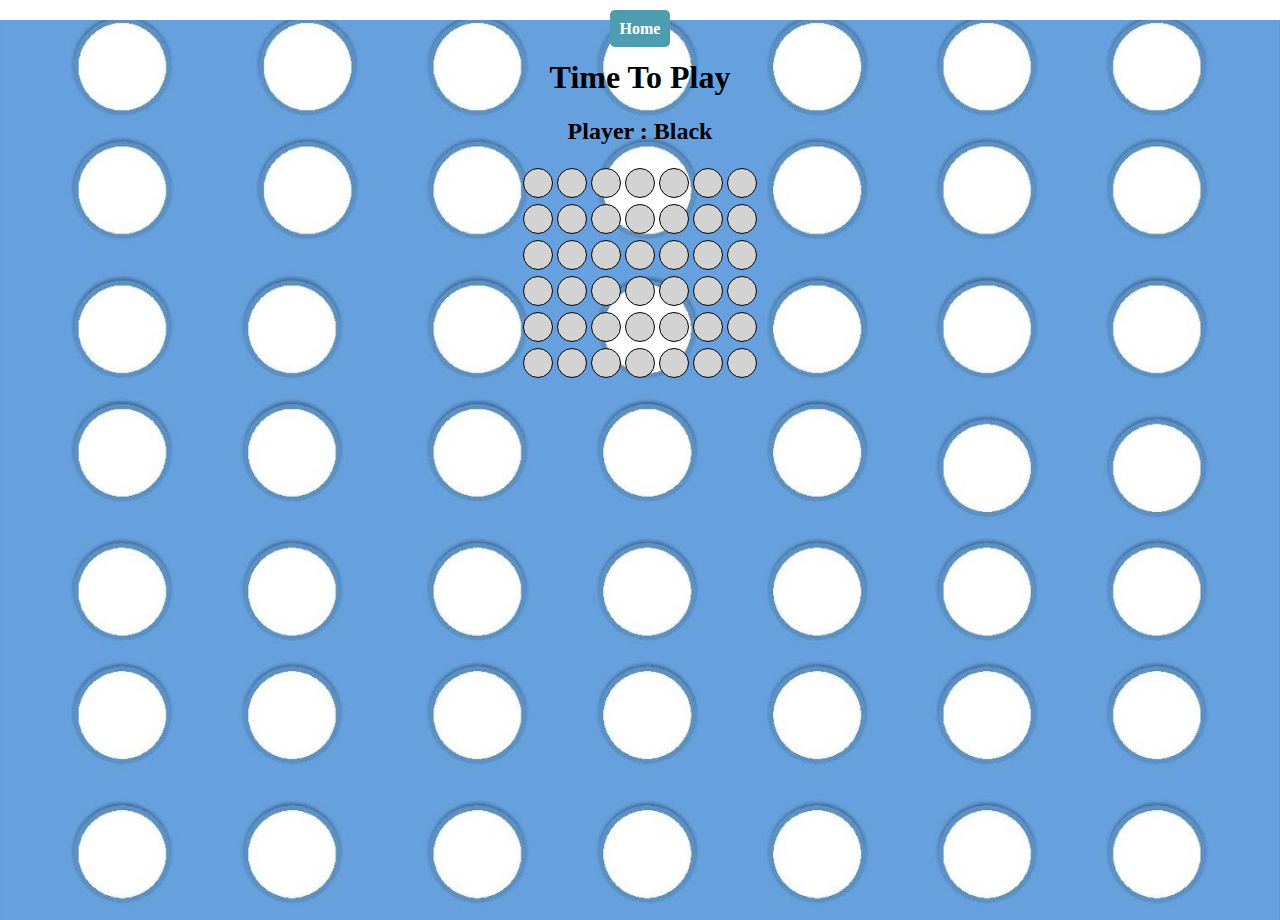
<file: index.html>
<!DOCTYPE html>
<html lang="en" dir="ltr">

<head>
  <script src="https://code.jquery.com/jquery-3.3.1.js" integrity="sha256-2Kok7MbOyxpgUVvAk/HJ2jigOSYS2auK4Pfzbm7uH60=" crossorigin="anonymous"></script>
  <link rel="stylesheet" src="https://stackpath.bootstrapcdn.com/bootstrap/4.1.1/css/bootstrap.min.css">
  <meta charset="utf-8">
  <title>Connect 4 Game</title>
  <link rel="stylesheet" href="css/index.css">
  <script type="text/javascript" src="js/index.js"></script>
</head>

<body>
  <!-- <div id="Menu">
    <input id="player1-id" class="player-input" type="text" placeholder="Player 1">
    <input id="player2-id" class="player-input" type="text" placeholder="Player 2">
    <button id="play-button" class="Play-B">Play</button>
  </div> -->
  <div id="back">
<div class="container">
<div class="jumbotron">
  <section class="wrapper">
    <div class="info">
      <a class="hme" href="homepage.html" class="button"> Home</a>
      <h1 class="title">Time To Play </h1>
      <h2 class='Player'> Player : Black </h2>
    </div>
    <table class="board">
      <tbody>
        <tr>
          <td><button type="button"></button></td>
          <td><button type="button"></button></td>
          <td><button type="button"></button></td>
          <td><button type="button"></button></td>
          <td><button type="button"></button></td>
          <td><button type="button"></button></td>
          <td><button type="button"></button></td>
        </tr>
        <tr>
          <td><button type="button"></button></td>
          <td><button type="button"></button></td>
          <td><button type="button"></button></td>
          <td><button type="button"></button></td>
          <td><button type="button"></button></td>
          <td><button type="button"></button></td>
          <td><button type="button"></button></td>
        </tr>
        <tr>
          <td><button type="button"></button></td>
          <td><button type="button"></button></td>
          <td><button type="button"></button></td>
          <td><button type="button"></button></td>
          <td><button type="button"></button></td>
          <td><button type="button"></button></td>
          <td><button type="button"></button></td>
        </tr>
        <tr>
          <td><button type="button"></button></td>
          <td><button type="button"></button></td>
          <td><button type="button"></button></td>
          <td><button type="button"></button></td>
          <td><button type="button"></button></td>
          <td><button type="button"></button></td>
          <td><button type="button"></button></td>
        </tr>
        <tr>
          <td><button type="button"></button></td>
          <td><button type="button"></button></td>
          <td><button type="button"></button></td>
          <td><button type="button"></button></td>
          <td><button type="button"></button></td>
          <td><button type="button"></button></td>
          <td><button type="button"></button></td>
        </tr>
        <tr>
          <td><button type="button"></button></td>
          <td><button type="button"></button></td>
          <td><button type="button"></button></td>
          <td><button type="button"></button></td>
          <td><button type="button"></button></td>
          <td><button type="button"></button></td>
          <td><button type="button"></button></td>

        </tr>
      </tbody>
    </table>
  </section>
  <div foot = "href="homepage.html" class="button"Homepage">

  </div>
  </div>
</div>
</div>
<audio id="win">
      <source src="./media/cheering.mp3" type="audio/mpeg">

    </audio>

</body>


</html>
</file>
<file: css/index.css>
body {
  font-family: 'Palatino', 'Garamond', serif;
}

body, html {
  height: 100%;
  margin: 0;
}

#back {
  background-image: url("../images/connect.jpg");
  height: 100%;
  width: 100%;
  /* Center and scale the image nicely */
  background-position: center;
  background-repeat: no-repeat;
  background-size: cover;
}

h1 {
  font-size: 2em;
}

.info {
  text-align: center;
}

.wrapper {
  margin: 50px auto 0;
  width: 450px;
}

.board button {
  width: 80%;
  height: 80%;
  border-radius: 80%;
  border: 1px solid black;
  background: lightgrey;
}

button.green {
  background: #34ef02;
  background: linear-gradient(to bottom, #50ff16 0%, ##34ef02 100%);
}

button.black {
  background: #000;
  background: linear-gradient(to bottom, #333 0%, #000000 100%);
}

.player {
  text-transform: capitalize;
}

.info .green {
  color: green;
}

.info .black {
  color: black;
}

.play-again {
  display: none;
  display: none;
}

.play-again {
  display: inline-block;
  margin-bottom: 2em;
  height: 40px;
  line-height: 40px;
  width: 50%;
  background: mediumseagreen;
  color: white;
  text-decoration: none;
  font-family: helvetica;
  opacity: 0.9;
}

.play-again:hover {
  opacity: 1;
}

.wrapper {
  margin: 20px auto 0;
  width: 240px;
}

.board button {
  width: 30px;
  height: 30px;
}
.hme {
   /* display: block; */
   width: 80px;
   height: 15px;
   background: #4E9CAF;
   padding: 10px;
   /* text-align: left; */
   border-radius: 5px;
   color: white;
   font-weight: bold;
   text-decoration: none;
}
</file>
